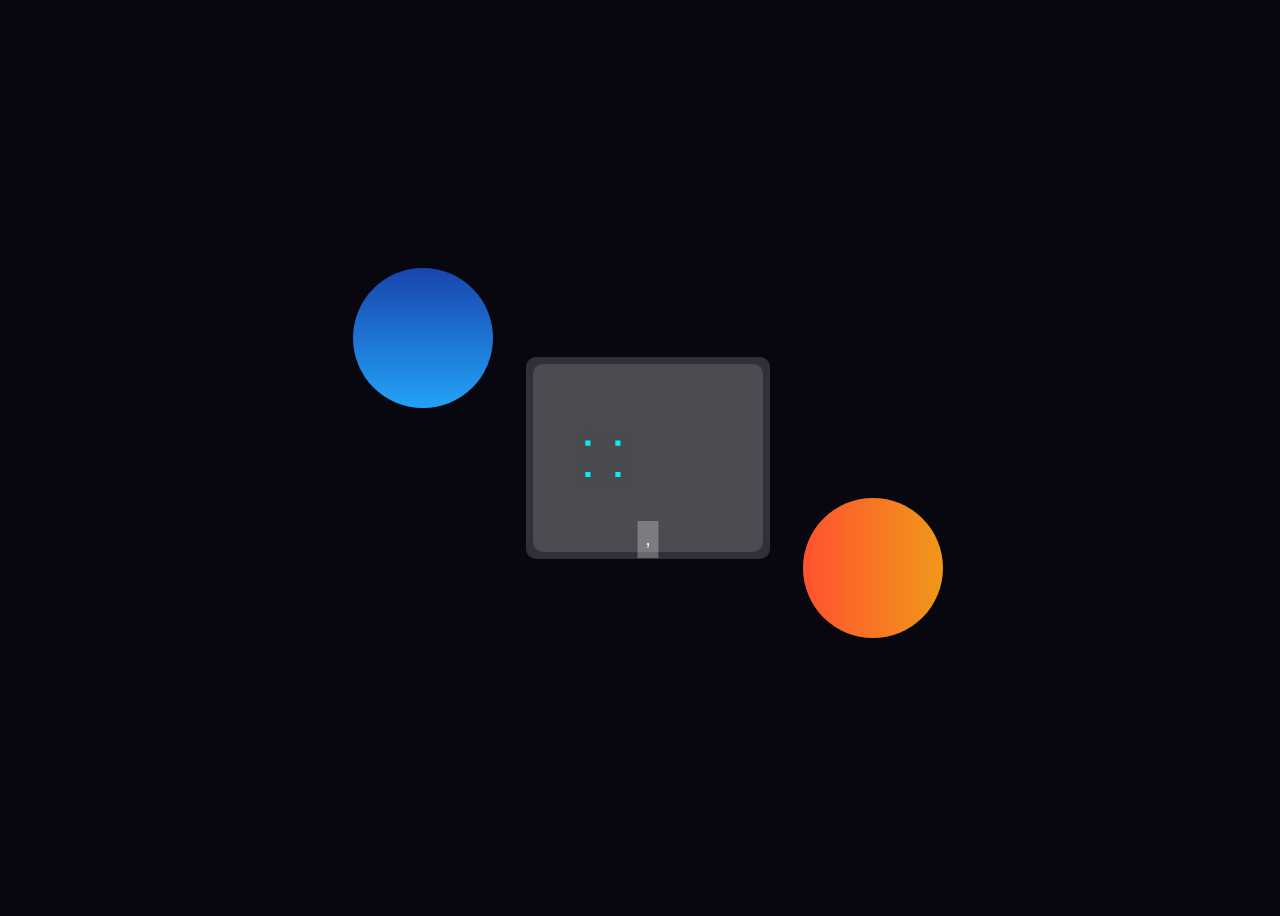
<file: clock.html>
<!DOCTYPE html>
<html lang="en">
<head>
  <!--==== Design by Engineer Chris ===-->

  <meta charset="UTF-8">
  <meta name="viewport" content="width=device-width, initial-scale=1.0">
  <meta http-equiv="X-UA-Compatible" content="ie=edge">
  <title>Clock</title>
  <style media="screen">
    @import url("https://fonts.googleapis.com/css?family=Orbitron");
html {
  box-sizing: border-box;
}

*, *:before, *:after {
  box-sizing: border-box;
  outline: none;
}


body {
  position: relative;
  display: flex;
  flex-direction: column;
  align-items: center;
  justify-content: center;
  width: 100%;
    background-color: #080710;
  height: 100vh;
}

.background{
    width: 430px;
    height: 520px;
    position: absolute;
    transform: translate(-50%,-50%);
    left: 50%;
    top: 50%;
}
.background .shape{
    height: 140px;
    width: 140px;
    position: absolute;
    border-radius: 50%;
}
.shape:first-child{
    background: linear-gradient(
        #1845ad,
        #23a2f6
    );
    left: -80px;
    top: 70px;
}
.shape:last-child{
    background: linear-gradient(
        to right,
        #ff512f,
        #f09819
    );
    right: -80px;
    bottom: 80px;
}

.alarm-clock {
  position: relative;
  padding: 7px;
  backdrop-filter: blur(10px);
  border-radius: 10px;
  background-color: rgba(255,255,255,0.17);
}
.alarm-clock .date {
  position: absolute;
  bottom: 1px;
  left: 50%;
 background-color: rgba(255,255,255,0.27);
  padding: 8px;
  color: white;
  font-size: 18px;
  font-weight: 500;
  font-family: sans-serif;
  text-transform: uppercase;
  transform: translateX(-50%);
  z-index: 9;
}
.alarm-clock .time {
  position: relative;
  display: flex;
  align-items: center;
  justify-content: center;
  padding: 20px 40px 19px;
  background-color: rgba(255,255,255,0.13);
  border-radius: 10px;
  font-family: "Orbitron", sans-serif;
  font-size: 62px;
}
.alarm-clock .time span {
  position: relative;
  display: flex;
  flex-direction: row;
  align-items: center;
  justify-content: center;
  color: #09ecf8;
  text-shadow: 0 0 15px #375f08;
  line-height: 1.75;
  margin-bottom: 10px;

}
.alarm-clock .time span:nth-of-type(5) {
  width: 90px;
}
.alarm-clock .time span.colon {
  width: 14px;
  padding: 15px;
  text-align: center;
  animation: blink 2s infinite;

}

@keyframes blink {
  0% {
    opacity: 0;
  }
  30% {
    opacity: 1;
  }
  50% {
    opacity: 0;
  }
  70% {
    opacity: 1;
  }
  100% {
    opacity: 0;
  }
}
  </style>
</head>
<body>

    <div class="background">
        <div class="shape"></div>
        <div class="shape"></div>
    </div>
<div class="alarm-clock">
  <div class="date">
    <span class="month"></span>
    <span class="day"></span>,
    <span class="year"></span>
  </div>

  <div class="time">
    <span class="hours"></span>
    <span class="colon"> :</span>
    <span class="minutes"></span>
    <span class="colon"> : </span>
    <span class="seconds"></span>
  </div>
</div>
<script type="text/javascript">
  //Need to determine the constant of some id functions.
//No html function can be used directly in JavaScript
const hours = document.querySelector('.hours');
const minutes = document.querySelector('.minutes');
const seconds = document.querySelector('.seconds');

const month = document.querySelector('.month');
const day = document.querySelector('.day');
const year = document.querySelector('.year');

function setDate() {
  //The "new Date" method helps to get the current time from the device
  const now = new Date();
  
  // Now the information of month, day, year has to be received from the device
  const mm = now.getMonth();
  const dd = now.getDate();
  const yyyy = now.getFullYear();
  
  //Now the information of sec, min, hours has to be received from the device
  const secs = now.getSeconds();
  const mins = now.getMinutes();
  const hrs = now.getHours();
  
  //I have stored the names of all the months in the constant named "monthName"
  const monthName = [
  'January', 'February', 'March', 'April',
  'May', 'June', 'July', 'August', 'September',
  'October', 'November', 'December'];

 //Zero will be added when the time is below 10
  
  //As a result, time will always be two characters long
  if (hrs < 10) {
    hours.innerHTML = '0' + hrs;
  } else {
    hours.innerHTML = hrs;
  }

  if (secs < 10) {
    seconds.innerHTML = '0' + secs;
  } else {
    seconds.innerHTML = secs;
  }

  if (mins < 10) {
    minutes.innerHTML = '0' + mins;
  } else {
    minutes.innerHTML = mins;
  }
//"innerHTML" is used to display all the information in the webpage
  month.innerHTML = monthName[mm];
  day.innerHTML = dd;
  year.innerHTML = yyyy;
}

  //All of the above calculations are stored in "setDate".

//Now with the help of "setInterval" that calculation has to be updated every 1 second. This will update the time every second.
  
//1 second = 1000 milliseconds
setInterval(setDate, 1000);
</script>
</body>
</html>
</file>
